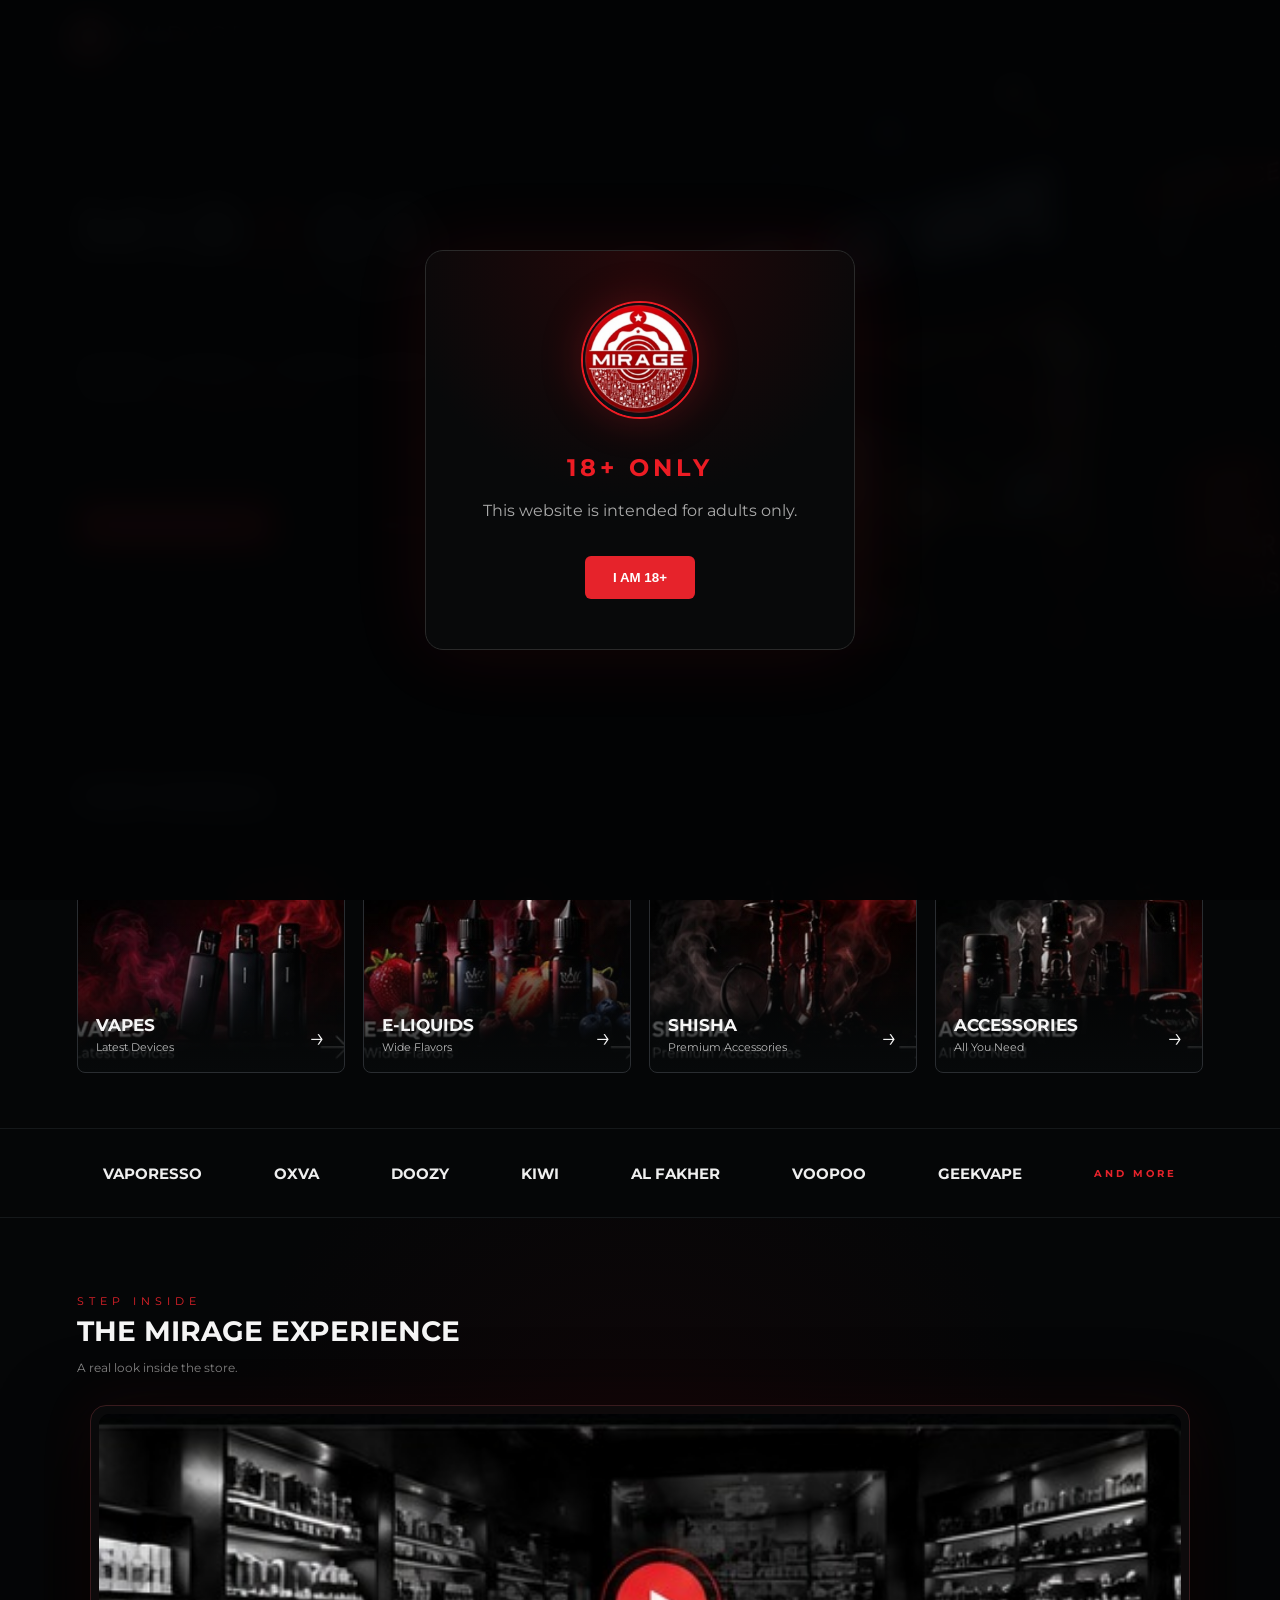
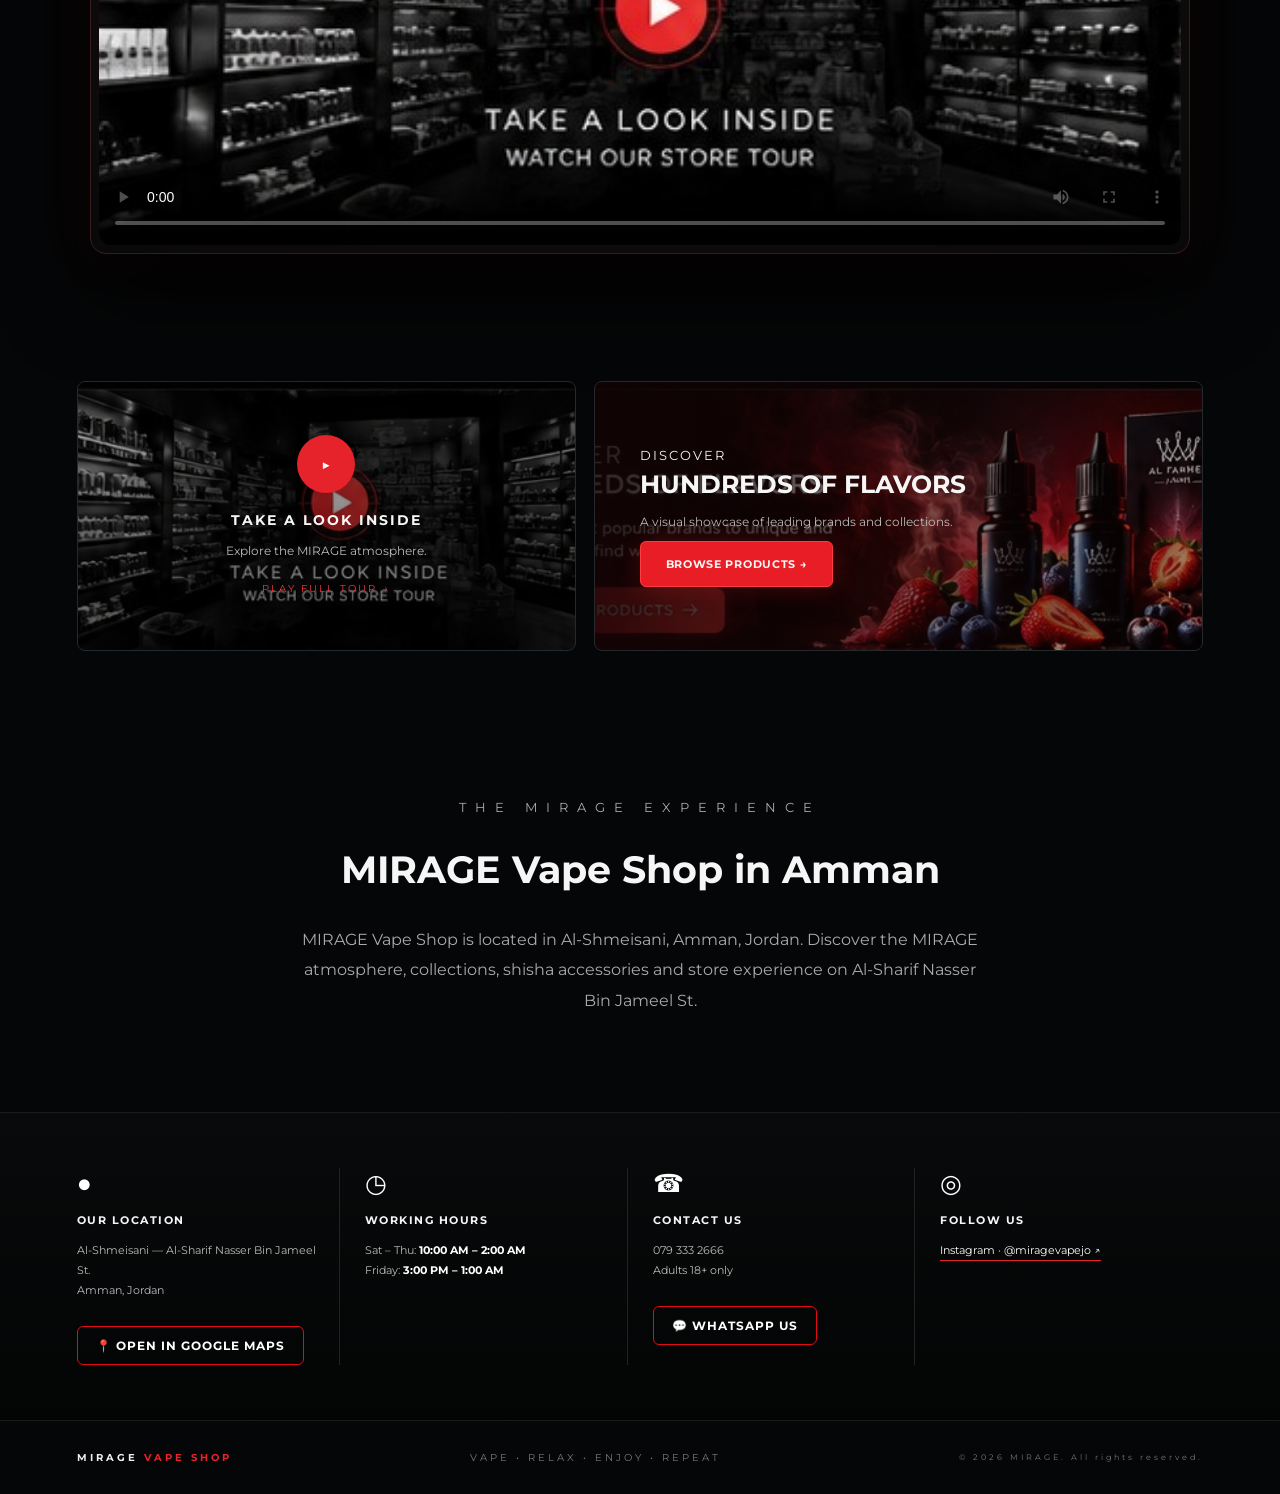
<file: index.html>
<!doctype html>
<html lang="en">
    <head>
    <meta charset="utf-8">
    <meta name="viewport" content="width=device-width,initial-scale=1">
    <title>MIRAGE Vape Shop | Amman, Jordan</title>
<meta name="description" content="MIRAGE Vape Shop in Amman, Jordan. Explore our store atmosphere, collections, shisha and accessories. Located on Al-Sharif Nasser Bin Jameel St. Adults 18+ only.">
<link rel="canonical" href="https://crazywebbyali.github.io/mirage/">
<!-- Social Media Preview -->
<meta property="og:title" content="MIRAGE Vape Shop | Amman, Jordan">
<meta property="og:description" content="Discover the MIRAGE experience in Amman, Jordan. Store atmosphere, collections and accessories. Adults 18+ only.">

<meta property="og:url" content="https://crazywebbyali.github.io/mirage/">
<meta property="og:type" content="website">

<meta property="og:image" content="https://crazywebbyali.github.io/mirage/assets/mirage-logo.jpg">

<meta name="twitter:card" content="summary_large_image">
<link rel="preconnect" href="https://fonts.googleapis.com">
<link rel="preconnect" href="https://fonts.gstatic.com" crossorigin>
<link href="https://fonts.googleapis.com/css2?family=Montserrat:wght@400;500;600;700;800&display=swap" rel="stylesheet">
<link rel="stylesheet" href="style.css">
<script type="application/ld+json">
{
  "@context": "https://schema.org",
  "@type": "LocalBusiness",
  "name": "MIRAGE Vape Shop",
  "url": "https://crazywebbyali.github.io/mirage/",
  "telephone": "+962793332666",
  "address": {
    "@type": "PostalAddress",
    "streetAddress": "Al-Sharif Nasser Bin Jameel St.",
    "addressLocality": "Amman",
    "addressCountry": "JO"
  },
  "sameAs": [
    "https://www.instagram.com/miragevapejo/"
  ]
}
</script>
</head>
<body>
<div id="ageGate" class="age-gate"><div class="age-card"><img src="assets/mirage-logo.jpg" class="gate-logo" alt="MIRAGE logo"><h2>18+ ONLY</h2><p>This website is intended for adults only.</p><button onclick="enterSite()">I AM 18+</button></div></div>
<header><a class="brand" href="#home"><img src="assets/mirage-logo.jpg" alt="MIRAGE logo"><span>MIR<span>Λ</span>GE<small>VAPE SHOP</small></span></a><nav><a class="active" href="#home">Home</a><a href="#products">Products</a><a href="#about">About</a><a href="#gallery">Gallery</a><a href="#location">Location</a><a href="#contact">Contact</a></nav><div class="age-pill">18+ ONLY</div><button class="menu" aria-label="Menu">☰</button></header>
<main>
<section id="home" class="hero">
    <div class="hero-bg">
    </div>
    <div class="smoke">

    </div>
    <div class="hero-copy reveal">
        <p class="eyebrow">WELCOME TO</p>
        <h1>MIR<span>Λ</span>GE<small>VAPE SHOP</small></h1><h2>MORE THAN A VAPE SHOP<br>IT'S A <em>LIFESTYLE</em></h2><p>MIRAGE Vape Shop in Amman, Jordan — premium atmosphere, signature collections, shisha accessories and everything in one place.</p><div class="actions"><a href="#products" class="btn primary">EXPLORE PRODUCTS →</a><a href="#store-video" class="btn">WATCH STORE TOUR</a></div><div class="vibes">“GOOD VIBES<br>BETTER CLOUDS”</div></div></section>
<section id="products" class="products section"><div class="section-title"><span>EXPLORE</span><h2>OUR WORLD</h2><p>A visual showcase of MIRAGE categories. Display only — no online sales.</p></div><div class="cards"><article style="--img:url('assets/vapes.jpg')"><div><h3>VAPES</h3><p>Latest Devices</p></div><b>→</b></article><article style="--img:url('assets/eliquids.jpg')"><div><h3>E-LIQUIDS</h3><p>Wide Flavors</p></div><b>→</b></article><article style="--img:url('assets/shisha.jpg')"><div><h3>SHISHA</h3><p>Premium Accessories</p></div><b>→</b></article><article style="--img:url('assets/accessories.jpg')"><div><h3>ACCESSORIES</h3><p>All You Need</p></div><b>→</b></article></div></section>
<section class="brands"><span>VAPORESSO</span><span>OXVA</span><span>DOOZY</span><span>KIWI</span><span>AL FAKHER</span><span>VOOPOO</span><span>GEEKVAPE</span><b>AND MORE</b></section>
<section id="store-video" class="video-section section"><div class="section-title"><span>STEP INSIDE</span><h2>THE MIRAGE EXPERIENCE</h2><p>A real look inside the store.</p></div><div class="video-shell"><video controls playsinline preload="metadata" poster="assets/store-tour.jpg"><source src="assets/mirage-store-tour.mp4" type="video/mp4">Your browser does not support video.</video><div class="video-glow"></div></div></section>
<section id="gallery" class="feature-grid section"><div class="tour"><div><span class="play">▶</span><h3>TAKE A LOOK INSIDE</h3><p>Explore the MIRAGE atmosphere.</p><a class="mini-link" href="#store-video">PLAY FULL TOUR →</a></div></div><div class="flavors"><div><span>DISCOVER</span><h2>HUNDREDS OF FLAVORS</h2><p>A visual showcase of leading brands and collections.</p><a href="#products" class="btn primary">BROWSE PRODUCTS →</a></div></div></section>
<section id="about" class="about section"><p class="eyebrow">THE MIRAGE EXPERIENCE</p><h2>MIRAGE Vape Shop in Amman</h2><p>MIRAGE Vape Shop is located in Al-Shmeisani, Amman, Jordan. Discover the MIRAGE atmosphere, collections, shisha accessories and store experience on Al-Sharif Nasser Bin Jameel St.</p></section>
<section id="location" class="info section">
    <div>
<i>●</i>
<h4>OUR LOCATION</h4>
<p>
       Al-Shmeisani — Al-Sharif Nasser Bin Jameel St.<br>
       Amman, Jordan
</p>
<a class="contact-btn"
      href="https://maps.app.goo.gl/K4SEQTjRVUkoooN89?g_st=ic"
      target="_blank"
      rel="noopener">
      📍 OPEN IN GOOGLE MAPS
</a>
</div>
<div><i>◷</i><h4>WORKING HOURS</h4><p>Sat – Thu: <strong>10:00 AM – 2:00 AM</strong><br>Friday: <strong>3:00 PM – 1:00 AM</strong></p></div><div id="contact">
<i>☎</i>
<h4>CONTACT US</h4>
<p>
       079 333 2666<br>
<span>Adults 18+ only</span>
</p>
<a class="contact-btn"
      href="https://wa.me/962793332666"
      target="_blank"
      rel="noopener">
      💬 WHATSAPP US
</a>
</div><div><i>◎</i><h4>FOLLOW US</h4><p><a class="instagram" href="https://www.instagram.com/miragevapejo/" target="_blank" rel="noopener">Instagram · @miragevapejo ↗</a></p></div></section>
</main>
<footer>
    <b>MIRAGE <span>VAPE SHOP</span></b><p>VAPE • RELAX • ENJOY • REPEAT</p><small>© 2026 MIRAGE. All rights reserved.</small></footer><script src="script.js"></script></body></html>
</file>
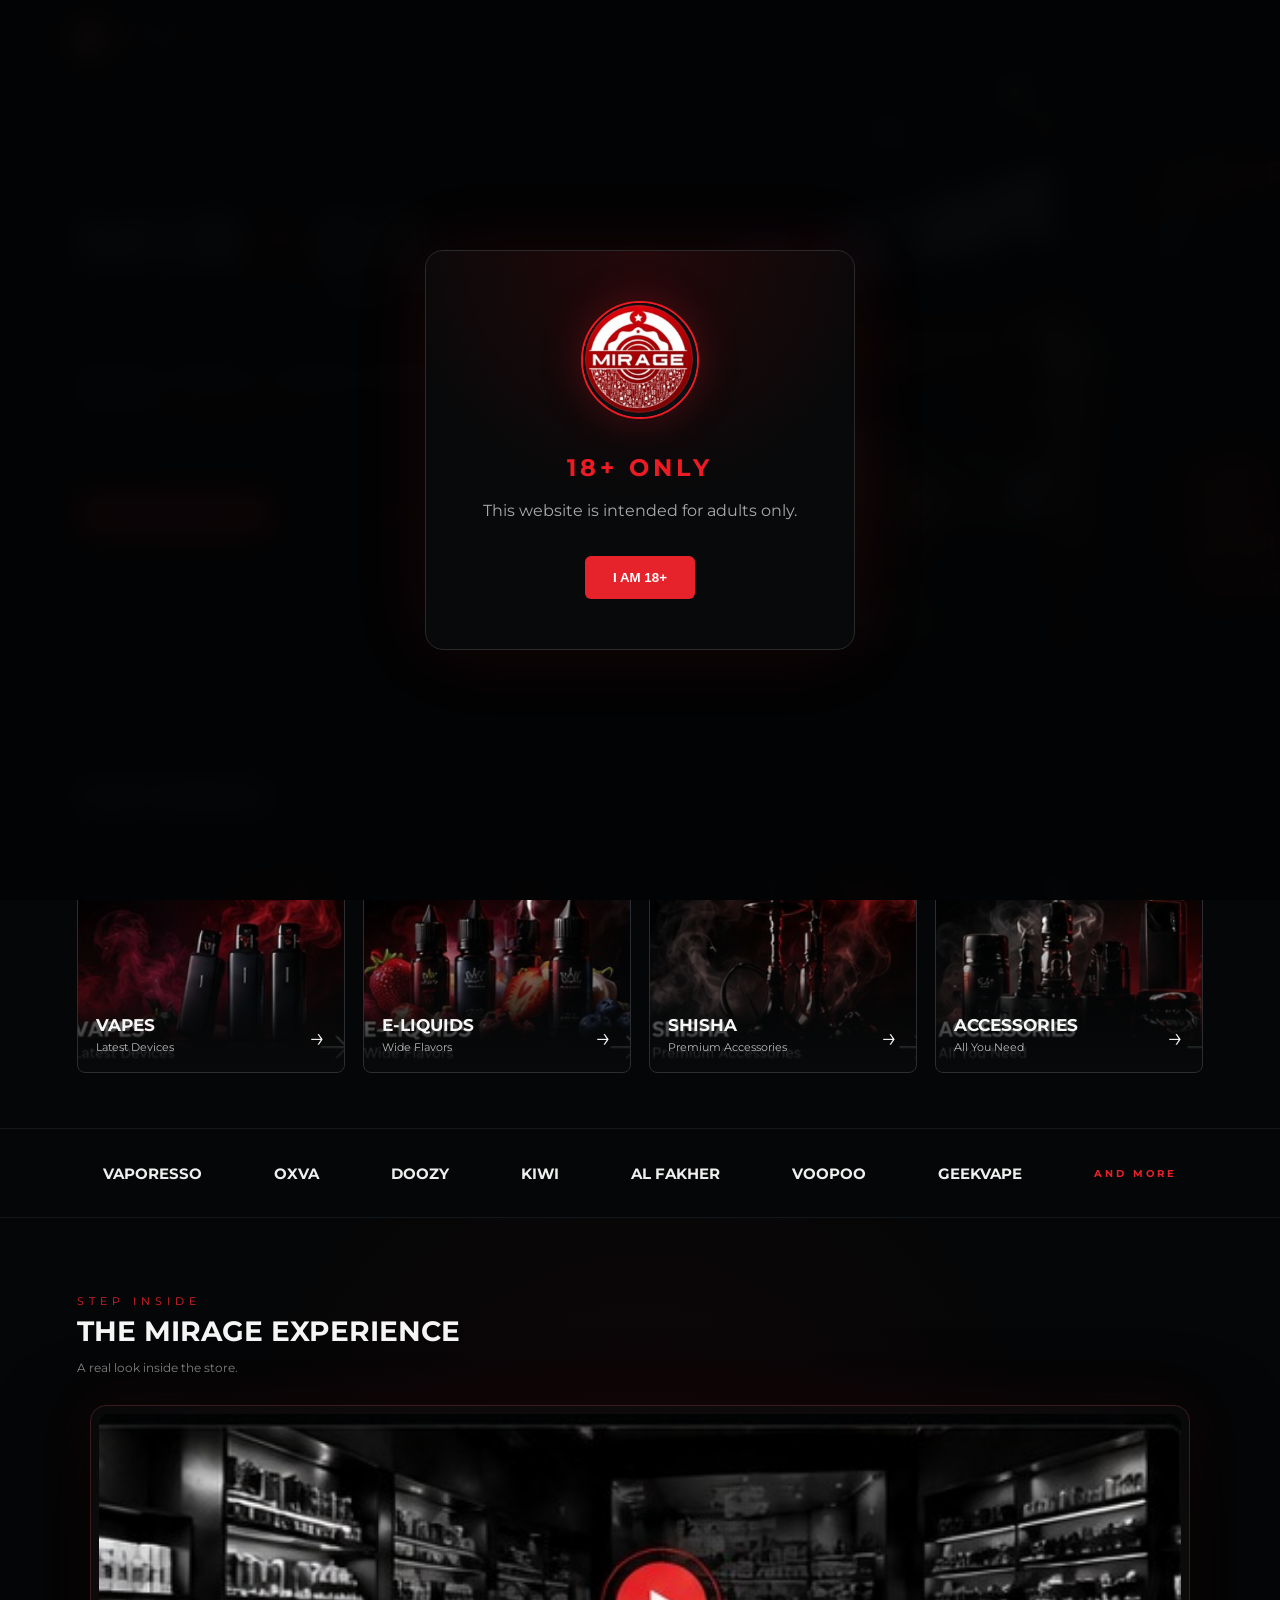
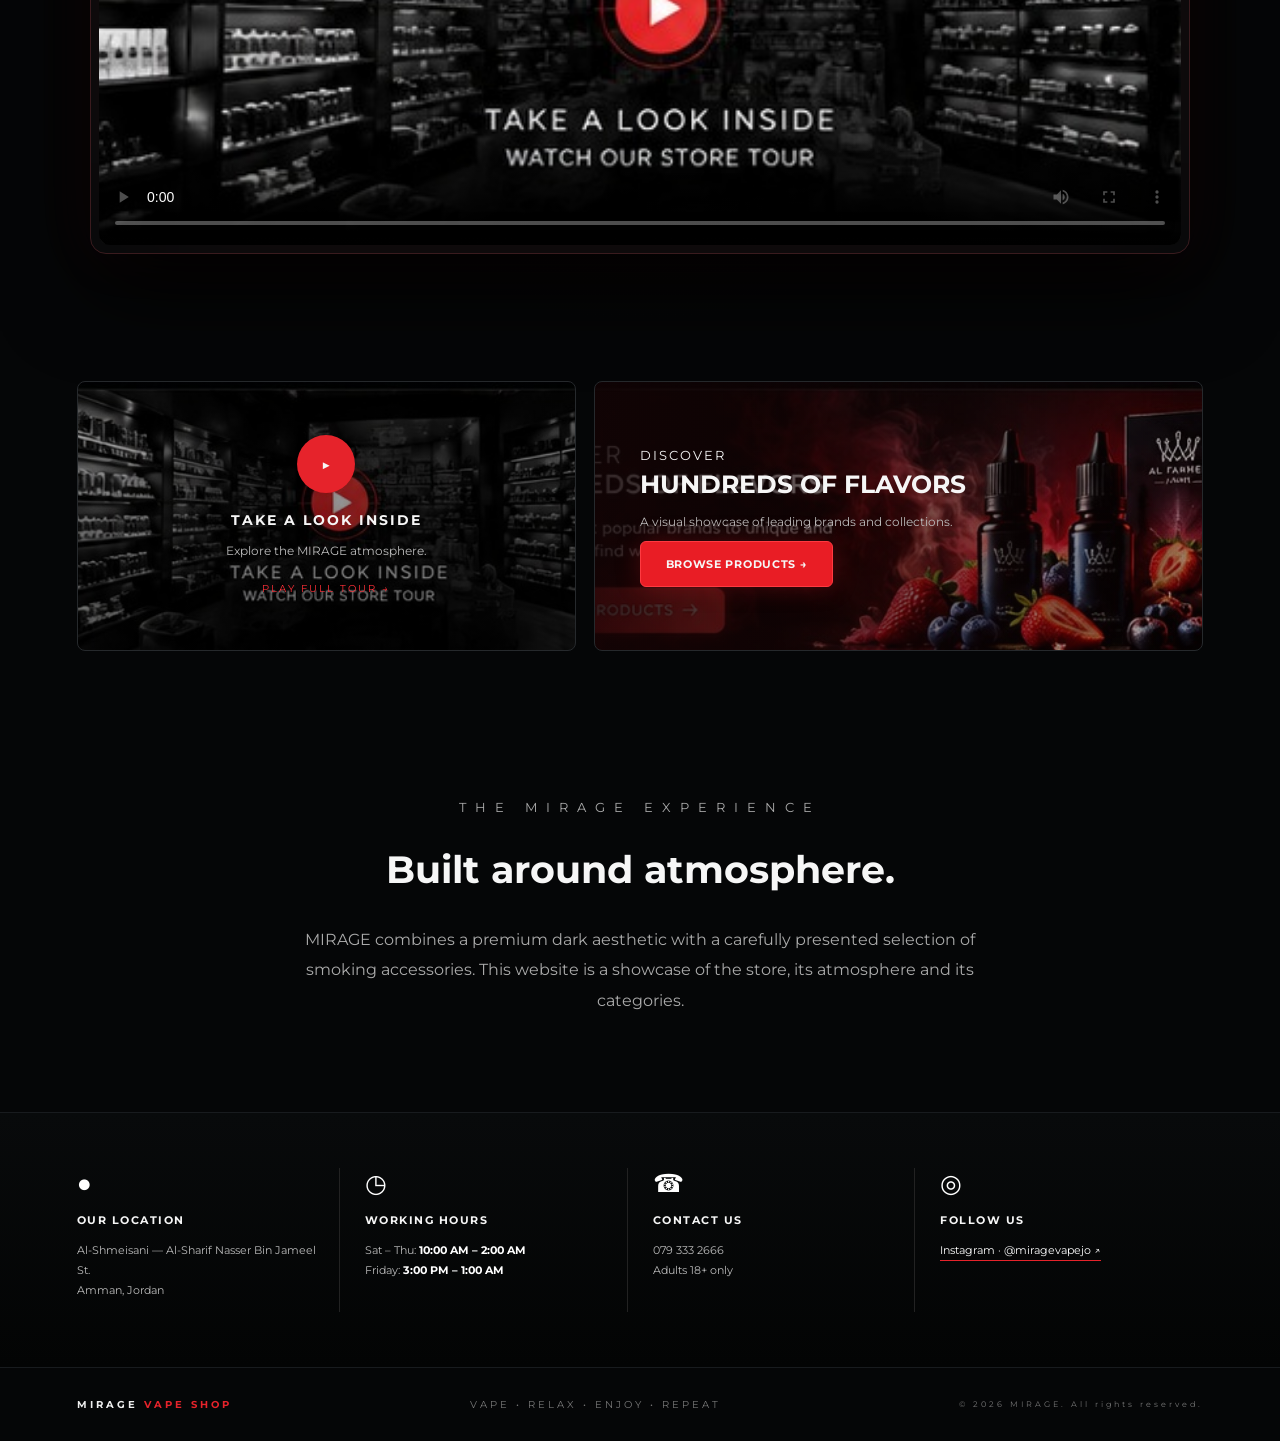
<file: MIRAGE/index.html>
<!doctype html><html lang="en"><head><meta charset="utf-8"><meta name="viewport" content="width=device-width,initial-scale=1"><title>MIRAGE Vape Shop | Amman</title><meta name="description" content="MIRAGE Vape Shop in Amman — store showcase, atmosphere, accessories and collections. Adults 18+ only."><link rel="preconnect" href="https://fonts.googleapis.com"><link rel="preconnect" href="https://fonts.gstatic.com" crossorigin><link href="https://fonts.googleapis.com/css2?family=Montserrat:wght@400;500;600;700;800&display=swap" rel="stylesheet"><link rel="stylesheet" href="style.css"></head><body>
<div id="ageGate" class="age-gate"><div class="age-card"><img src="assets/mirage-logo.jpg" class="gate-logo" alt="MIRAGE logo"><h2>18+ ONLY</h2><p>This website is intended for adults only.</p><button onclick="enterSite()">I AM 18+</button></div></div>
<header><a class="brand" href="#home"><img src="assets/mirage-logo.jpg" alt="MIRAGE logo"><span>MIR<span>Λ</span>GE<small>VAPE SHOP</small></span></a><nav><a class="active" href="#home">Home</a><a href="#products">Products</a><a href="#about">About</a><a href="#gallery">Gallery</a><a href="#location">Location</a><a href="#contact">Contact</a></nav><div class="age-pill">18+ ONLY</div><button class="menu" aria-label="Menu">☰</button></header>
<main>
<section id="home" class="hero"><div class="hero-bg"></div><div class="smoke"></div><div class="hero-copy reveal"><p class="eyebrow">WELCOME TO</p><h1>MIR<span>Λ</span>GE<small>VAPE SHOP</small></h1><h2>MORE THAN A VAPE SHOP<br>IT'S A <em>LIFESTYLE</em></h2><p>Premium atmosphere, signature collections and everything in one place.</p><div class="actions"><a href="#products" class="btn primary">EXPLORE PRODUCTS →</a><a href="#store-video" class="btn">WATCH STORE TOUR</a></div><div class="vibes">“GOOD VIBES<br>BETTER CLOUDS”</div></div></section>
<section id="products" class="products section"><div class="section-title"><span>EXPLORE</span><h2>OUR WORLD</h2><p>A visual showcase of MIRAGE categories. Display only — no online sales.</p></div><div class="cards"><article style="--img:url('assets/vapes.jpg')"><div><h3>VAPES</h3><p>Latest Devices</p></div><b>→</b></article><article style="--img:url('assets/eliquids.jpg')"><div><h3>E-LIQUIDS</h3><p>Wide Flavors</p></div><b>→</b></article><article style="--img:url('assets/shisha.jpg')"><div><h3>SHISHA</h3><p>Premium Accessories</p></div><b>→</b></article><article style="--img:url('assets/accessories.jpg')"><div><h3>ACCESSORIES</h3><p>All You Need</p></div><b>→</b></article></div></section>
<section class="brands"><span>VAPORESSO</span><span>OXVA</span><span>DOOZY</span><span>KIWI</span><span>AL FAKHER</span><span>VOOPOO</span><span>GEEKVAPE</span><b>AND MORE</b></section>
<section id="store-video" class="video-section section"><div class="section-title"><span>STEP INSIDE</span><h2>THE MIRAGE EXPERIENCE</h2><p>A real look inside the store.</p></div><div class="video-shell"><video controls playsinline preload="metadata" poster="assets/store-tour.jpg"><source src="assets/mirage-store-tour.mp4" type="video/mp4">Your browser does not support video.</video><div class="video-glow"></div></div></section>
<section id="gallery" class="feature-grid section"><div class="tour"><div><span class="play">▶</span><h3>TAKE A LOOK INSIDE</h3><p>Explore the MIRAGE atmosphere.</p><a class="mini-link" href="#store-video">PLAY FULL TOUR →</a></div></div><div class="flavors"><div><span>DISCOVER</span><h2>HUNDREDS OF FLAVORS</h2><p>A visual showcase of leading brands and collections.</p><a href="#products" class="btn primary">BROWSE PRODUCTS →</a></div></div></section>
<section id="about" class="about section"><p class="eyebrow">THE MIRAGE EXPERIENCE</p><h2>Built around atmosphere.</h2><p>MIRAGE combines a premium dark aesthetic with a carefully presented selection of smoking accessories. This website is a showcase of the store, its atmosphere and its categories.</p></section>
<section id="location" class="info section"><div><i>●</i><h4>OUR LOCATION</h4><p>Al‑Shmeisani — Al‑Sharif Nasser Bin Jameel St.<br>Amman, Jordan</p></div><div><i>◷</i><h4>WORKING HOURS</h4><p>Sat – Thu: <strong>10:00 AM – 2:00 AM</strong><br>Friday: <strong>3:00 PM – 1:00 AM</strong></p></div><div id="contact"><i>☎</i><h4>CONTACT US</h4><p>079 333 2666<br><span>Adults 18+ only</span></p></div><div><i>◎</i><h4>FOLLOW US</h4><p><a class="instagram" href="https://www.instagram.com/miragevapejo/" target="_blank" rel="noopener">Instagram · @miragevapejo ↗</a></p></div></section>
</main><footer><b>MIRAGE <span>VAPE SHOP</span></b><p>VAPE • RELAX • ENJOY • REPEAT</p><small>© 2026 MIRAGE. All rights reserved.</small></footer><script src="script.js"></script></body></html>
</file>
<file: style.css>
*{box-sizing:border-box}html{scroll-behavior:smooth}body{margin:0;background:#050607;color:#f6f6f6;font-family:Montserrat,Arial,sans-serif}a{color:inherit;text-decoration:none}header{height:84px;position:fixed;z-index:20;top:0;left:0;right:0;display:flex;align-items:center;padding:0 5%;background:rgba(3,4,5,.82);backdrop-filter:blur(16px);border-bottom:1px solid #ffffff0d}.brand{display:flex;align-items:center;gap:12px;font-size:24px;letter-spacing:4px}.brand span span,.hero h1 span{color:#ed1c24}.brand small,.hero h1 small{display:block;font-size:8px;letter-spacing:6px;text-align:center;margin-top:4px}.badge{width:48px;height:48px;border:2px solid #ed1c24;border-radius:50%;display:grid;place-items:center}nav{margin:auto;display:flex;gap:36px;font-size:13px}nav a{padding:31px 0;border-bottom:2px solid transparent}nav a:hover,nav a.active{color:#ff3138;border-color:#ed1c24}.age-pill{border:1px solid #ed1c24;padding:11px 18px;border-radius:7px;font-size:11px}.menu{display:none;background:none;border:0;color:#fff;font-size:24px}.hero{min-height:700px;position:relative;display:flex;align-items:center;overflow:hidden;padding:120px 6% 55px}.hero-bg{position:absolute;inset:0;background:linear-gradient(90deg,#030405 0%,rgba(3,4,5,.86) 30%,rgba(3,4,5,.12) 70%),url('assets/hero.jpg') center/cover no-repeat;filter:saturate(1.1) contrast(1.05)}.hero:after{content:"";position:absolute;inset:auto 0 0;height:160px;background:linear-gradient(transparent,#050607)}.hero-copy{position:relative;z-index:2;max-width:520px}.eyebrow{letter-spacing:9px;color:#aaa;font-size:13px}.hero h1{font-size:76px;letter-spacing:8px;line-height:.9;margin:18px 0 55px;font-weight:500}.hero h1 small{font-size:18px;margin-top:18px}.hero h2{font-size:20px;letter-spacing:4px;line-height:1.45}.hero h2 em{font-style:normal;color:#ff252d}.hero-copy>p:not(.eyebrow){color:#bbb;line-height:1.7;font-size:13px}.actions{display:flex;gap:16px;margin:30px 0 42px}.btn{display:inline-block;padding:15px 25px;border:1px solid #777;border-radius:6px;font-size:11px;font-weight:700;letter-spacing:.7px}.btn.primary{background:#e91d25;border-color:#ff3a41;box-shadow:0 0 24px #e91d2540}.vibes{font-size:10px;letter-spacing:4px;color:#bbb}.section{padding:55px 6%}.section-title span{font-size:11px;letter-spacing:5px;color:#e6232b}.section-title h2{margin:5px 0;font-size:28px}.section-title p{color:#888;font-size:12px}.cards{display:grid;grid-template-columns:repeat(4,1fr);gap:18px;margin-top:28px}.cards article{height:205px;border:1px solid #2a2d31;border-radius:8px;overflow:hidden;position:relative;background:linear-gradient(0deg,#07090a 0%,transparent 75%),var(--img) center/cover no-repeat;display:flex;align-items:flex-end;justify-content:space-between;padding:18px;transition:.35s}.cards article:hover{transform:translateY(-7px);border-color:#e6232b;box-shadow:0 15px 40px #000}.cards h3{margin:0;font-size:17px}.cards p{margin:5px 0 0;color:#bbb;font-size:11px}.cards b{font-size:28px;font-weight:300}.brands{border-block:1px solid #15181a;min-height:90px;display:flex;align-items:center;justify-content:space-around;gap:20px;padding:20px 6%;color:#eee;font-weight:700;flex-wrap:wrap}.brands span{font-size:15px}.brands b{font-size:10px;letter-spacing:3px;color:#e6232b}.feature-grid{display:grid;grid-template-columns:.9fr 1.1fr;gap:18px}.tour,.flavors{min-height:270px;border:1px solid #26292c;border-radius:8px;overflow:hidden;display:flex;align-items:center}.tour{background:linear-gradient(#0005,#0008),url('assets/store-tour.jpg') center/cover}.tour>div{text-align:center;margin:auto}.play{display:grid;place-items:center;width:58px;height:58px;border-radius:50%;background:#e6232b;margin:auto auto 18px}.tour h3{font-size:14px;letter-spacing:2px}.tour p,.flavors p{font-size:12px;color:#bbb}.flavors{background:linear-gradient(90deg,#120405dd,#12040544),url('assets/flavors.jpg') center/cover;padding:45px}.flavors span{font-size:13px;letter-spacing:2px}.flavors h2{font-size:25px;margin:5px 0 15px}.about{max-width:850px;text-align:center;margin:auto;padding-block:80px}.about h2{font-size:38px}.about>p:last-child{color:#aaa;line-height:1.9}.info{border-top:1px solid #181b1e;display:grid;grid-template-columns:repeat(4,1fr);gap:25px;background:linear-gradient(180deg,#080a0b,#030404)}.info>div{padding-right:20px;border-right:1px solid #222}.info>div:last-child{border:0}.info i{font-style:normal;font-size:25px;color:#fff}.info h4{font-size:11px;letter-spacing:1.5px}.info p{font-size:11px;line-height:1.8;color:#bbb}.info strong{color:#fff}footer{min-height:70px;border-top:1px solid #181b1e;padding:20px 6%;display:flex;align-items:center;justify-content:space-between;font-size:10px;letter-spacing:3px;color:#777}footer b{color:#eee}footer b span{color:#e6232b}.age-gate{position:fixed;inset:0;background:#030405f5;z-index:99;display:grid;place-items:center;backdrop-filter:blur(15px)}.age-card{width:min(430px,90vw);text-align:center;border:1px solid #2a2a2a;border-radius:18px;padding:50px 30px;background:radial-gradient(circle at top,#24080a,#08090a 55%);box-shadow:0 0 80px #e6232b18}.age-card .mark{font-size:40px;letter-spacing:7px}.age-card .mark span{color:#ed1c24}.age-card h2{color:#ed1c24;letter-spacing:4px}.age-card p{color:#aaa}.age-card button{margin-top:20px;padding:14px 28px;background:#e6232b;color:#fff;border:0;border-radius:6px;font-weight:800}.reveal{animation:rise .9s ease both}@keyframes rise{from{opacity:0;transform:translateY(20px)}to{opacity:1;transform:none}}@media(max-width:850px){header{height:70px}.brand{font-size:18px}.badge{width:38px;height:38px}nav{display:none;position:absolute;top:70px;left:0;right:0;background:#070809;padding:20px;flex-direction:column;gap:5px}nav.open{display:flex}nav a{padding:12px}.age-pill{display:none}.menu{display:block;margin-left:auto}.hero{min-height:650px;padding:110px 7% 45px}.hero-bg{background-position:62% center}.hero h1{font-size:49px;margin-bottom:42px}.hero h2{font-size:16px}.cards{grid-template-columns:1fr 1fr}.feature-grid,.info{grid-template-columns:1fr}.info>div{border-right:0;border-bottom:1px solid #222;padding-bottom:18px}.brands{justify-content:flex-start}.flavors{padding:30px}.feature-grid{padding-inline:4%}footer{flex-direction:column;gap:12px;text-align:center}}@media(max-width:520px){.cards{grid-template-columns:1fr}.cards article{height:230px}.hero h1{font-size:40px}.actions{flex-direction:column;align-items:flex-start}.section{padding-inline:5%}}
/* Final MIRAGE additions */
.brand>img{width:52px;height:52px;border-radius:50%;object-fit:cover;border:1px solid #ed1c24;box-shadow:0 0 22px #ed1c2435}.gate-logo{width:118px;height:118px;border-radius:50%;object-fit:cover;border:2px solid #ed1c24;box-shadow:0 0 40px #ed1c2440;margin-bottom:10px}.video-section{padding-top:72px;padding-bottom:72px;background:radial-gradient(circle at 50% 40%,#25080b55,transparent 55%)}.video-shell{position:relative;max-width:1100px;margin:30px auto 0;border:1px solid #3a1b1e;border-radius:16px;padding:8px;background:#090a0b;box-shadow:0 30px 90px #000,0 0 55px #e6232b16;overflow:hidden}.video-shell video{display:block;width:100%;max-height:650px;border-radius:11px;background:#000;position:relative;z-index:2}.video-glow{position:absolute;inset:20% 8%;background:#e6232b33;filter:blur(80px);z-index:1}.mini-link{display:inline-block;margin-top:12px;font-size:10px;letter-spacing:2px;color:#ff3038}.instagram{color:#fff;border-bottom:1px solid #e6232b;padding-bottom:3px}.instagram:hover{color:#ff3038}@media(max-width:850px){.brand>img{width:42px;height:42px}.video-section{padding-inline:4%}.video-shell{border-radius:10px;padding:5px}}
/* MIRAGE Contact Buttons */
.contact-btn {
   display: inline-flex;
   align-items: center;
   justify-content: center;
   gap: 8px;
   margin-top: 14px;
   padding: 11px 18px;
   background: transparent;
   border: 1px solid #e50914;
   border-radius: 6px;
   color: #ffffff;
   text-decoration: none;
   font-size: 12px;
   font-weight: 700;
   letter-spacing: 1px;
   transition: 0.3s ease;
}
.contact-btn:hover {
   background: #e50914;
   color: #ffffff;
   box-shadow:
       0 0 10px rgba(229, 9, 20, 0.6),
       0 0 25px rgba(229, 9, 20, 0.3);
   transform: translateY(-2px);
}
</file>
<file: MIRAGE/style.css>
*{box-sizing:border-box}html{scroll-behavior:smooth}body{margin:0;background:#050607;color:#f6f6f6;font-family:Montserrat,Arial,sans-serif}a{color:inherit;text-decoration:none}header{height:84px;position:fixed;z-index:20;top:0;left:0;right:0;display:flex;align-items:center;padding:0 5%;background:rgba(3,4,5,.82);backdrop-filter:blur(16px);border-bottom:1px solid #ffffff0d}.brand{display:flex;align-items:center;gap:12px;font-size:24px;letter-spacing:4px}.brand span span,.hero h1 span{color:#ed1c24}.brand small,.hero h1 small{display:block;font-size:8px;letter-spacing:6px;text-align:center;margin-top:4px}.badge{width:48px;height:48px;border:2px solid #ed1c24;border-radius:50%;display:grid;place-items:center}nav{margin:auto;display:flex;gap:36px;font-size:13px}nav a{padding:31px 0;border-bottom:2px solid transparent}nav a:hover,nav a.active{color:#ff3138;border-color:#ed1c24}.age-pill{border:1px solid #ed1c24;padding:11px 18px;border-radius:7px;font-size:11px}.menu{display:none;background:none;border:0;color:#fff;font-size:24px}.hero{min-height:700px;position:relative;display:flex;align-items:center;overflow:hidden;padding:120px 6% 55px}.hero-bg{position:absolute;inset:0;background:linear-gradient(90deg,#030405 0%,rgba(3,4,5,.86) 30%,rgba(3,4,5,.12) 70%),url('assets/hero.jpg') center/cover no-repeat;filter:saturate(1.1) contrast(1.05)}.hero:after{content:"";position:absolute;inset:auto 0 0;height:160px;background:linear-gradient(transparent,#050607)}.hero-copy{position:relative;z-index:2;max-width:520px}.eyebrow{letter-spacing:9px;color:#aaa;font-size:13px}.hero h1{font-size:76px;letter-spacing:8px;line-height:.9;margin:18px 0 55px;font-weight:500}.hero h1 small{font-size:18px;margin-top:18px}.hero h2{font-size:20px;letter-spacing:4px;line-height:1.45}.hero h2 em{font-style:normal;color:#ff252d}.hero-copy>p:not(.eyebrow){color:#bbb;line-height:1.7;font-size:13px}.actions{display:flex;gap:16px;margin:30px 0 42px}.btn{display:inline-block;padding:15px 25px;border:1px solid #777;border-radius:6px;font-size:11px;font-weight:700;letter-spacing:.7px}.btn.primary{background:#e91d25;border-color:#ff3a41;box-shadow:0 0 24px #e91d2540}.vibes{font-size:10px;letter-spacing:4px;color:#bbb}.section{padding:55px 6%}.section-title span{font-size:11px;letter-spacing:5px;color:#e6232b}.section-title h2{margin:5px 0;font-size:28px}.section-title p{color:#888;font-size:12px}.cards{display:grid;grid-template-columns:repeat(4,1fr);gap:18px;margin-top:28px}.cards article{height:205px;border:1px solid #2a2d31;border-radius:8px;overflow:hidden;position:relative;background:linear-gradient(0deg,#07090a 0%,transparent 75%),var(--img) center/cover no-repeat;display:flex;align-items:flex-end;justify-content:space-between;padding:18px;transition:.35s}.cards article:hover{transform:translateY(-7px);border-color:#e6232b;box-shadow:0 15px 40px #000}.cards h3{margin:0;font-size:17px}.cards p{margin:5px 0 0;color:#bbb;font-size:11px}.cards b{font-size:28px;font-weight:300}.brands{border-block:1px solid #15181a;min-height:90px;display:flex;align-items:center;justify-content:space-around;gap:20px;padding:20px 6%;color:#eee;font-weight:700;flex-wrap:wrap}.brands span{font-size:15px}.brands b{font-size:10px;letter-spacing:3px;color:#e6232b}.feature-grid{display:grid;grid-template-columns:.9fr 1.1fr;gap:18px}.tour,.flavors{min-height:270px;border:1px solid #26292c;border-radius:8px;overflow:hidden;display:flex;align-items:center}.tour{background:linear-gradient(#0005,#0008),url('assets/store-tour.jpg') center/cover}.tour>div{text-align:center;margin:auto}.play{display:grid;place-items:center;width:58px;height:58px;border-radius:50%;background:#e6232b;margin:auto auto 18px}.tour h3{font-size:14px;letter-spacing:2px}.tour p,.flavors p{font-size:12px;color:#bbb}.flavors{background:linear-gradient(90deg,#120405dd,#12040544),url('assets/flavors.jpg') center/cover;padding:45px}.flavors span{font-size:13px;letter-spacing:2px}.flavors h2{font-size:25px;margin:5px 0 15px}.about{max-width:850px;text-align:center;margin:auto;padding-block:80px}.about h2{font-size:38px}.about>p:last-child{color:#aaa;line-height:1.9}.info{border-top:1px solid #181b1e;display:grid;grid-template-columns:repeat(4,1fr);gap:25px;background:linear-gradient(180deg,#080a0b,#030404)}.info>div{padding-right:20px;border-right:1px solid #222}.info>div:last-child{border:0}.info i{font-style:normal;font-size:25px;color:#fff}.info h4{font-size:11px;letter-spacing:1.5px}.info p{font-size:11px;line-height:1.8;color:#bbb}.info strong{color:#fff}footer{min-height:70px;border-top:1px solid #181b1e;padding:20px 6%;display:flex;align-items:center;justify-content:space-between;font-size:10px;letter-spacing:3px;color:#777}footer b{color:#eee}footer b span{color:#e6232b}.age-gate{position:fixed;inset:0;background:#030405f5;z-index:99;display:grid;place-items:center;backdrop-filter:blur(15px)}.age-card{width:min(430px,90vw);text-align:center;border:1px solid #2a2a2a;border-radius:18px;padding:50px 30px;background:radial-gradient(circle at top,#24080a,#08090a 55%);box-shadow:0 0 80px #e6232b18}.age-card .mark{font-size:40px;letter-spacing:7px}.age-card .mark span{color:#ed1c24}.age-card h2{color:#ed1c24;letter-spacing:4px}.age-card p{color:#aaa}.age-card button{margin-top:20px;padding:14px 28px;background:#e6232b;color:#fff;border:0;border-radius:6px;font-weight:800}.reveal{animation:rise .9s ease both}@keyframes rise{from{opacity:0;transform:translateY(20px)}to{opacity:1;transform:none}}@media(max-width:850px){header{height:70px}.brand{font-size:18px}.badge{width:38px;height:38px}nav{display:none;position:absolute;top:70px;left:0;right:0;background:#070809;padding:20px;flex-direction:column;gap:5px}nav.open{display:flex}nav a{padding:12px}.age-pill{display:none}.menu{display:block;margin-left:auto}.hero{min-height:650px;padding:110px 7% 45px}.hero-bg{background-position:62% center}.hero h1{font-size:49px;margin-bottom:42px}.hero h2{font-size:16px}.cards{grid-template-columns:1fr 1fr}.feature-grid,.info{grid-template-columns:1fr}.info>div{border-right:0;border-bottom:1px solid #222;padding-bottom:18px}.brands{justify-content:flex-start}.flavors{padding:30px}.feature-grid{padding-inline:4%}footer{flex-direction:column;gap:12px;text-align:center}}@media(max-width:520px){.cards{grid-template-columns:1fr}.cards article{height:230px}.hero h1{font-size:40px}.actions{flex-direction:column;align-items:flex-start}.section{padding-inline:5%}}
/* Final MIRAGE additions */
.brand>img{width:52px;height:52px;border-radius:50%;object-fit:cover;border:1px solid #ed1c24;box-shadow:0 0 22px #ed1c2435}.gate-logo{width:118px;height:118px;border-radius:50%;object-fit:cover;border:2px solid #ed1c24;box-shadow:0 0 40px #ed1c2440;margin-bottom:10px}.video-section{padding-top:72px;padding-bottom:72px;background:radial-gradient(circle at 50% 40%,#25080b55,transparent 55%)}.video-shell{position:relative;max-width:1100px;margin:30px auto 0;border:1px solid #3a1b1e;border-radius:16px;padding:8px;background:#090a0b;box-shadow:0 30px 90px #000,0 0 55px #e6232b16;overflow:hidden}.video-shell video{display:block;width:100%;max-height:650px;border-radius:11px;background:#000;position:relative;z-index:2}.video-glow{position:absolute;inset:20% 8%;background:#e6232b33;filter:blur(80px);z-index:1}.mini-link{display:inline-block;margin-top:12px;font-size:10px;letter-spacing:2px;color:#ff3038}.instagram{color:#fff;border-bottom:1px solid #e6232b;padding-bottom:3px}.instagram:hover{color:#ff3038}@media(max-width:850px){.brand>img{width:42px;height:42px}.video-section{padding-inline:4%}.video-shell{border-radius:10px;padding:5px}}
</file>
